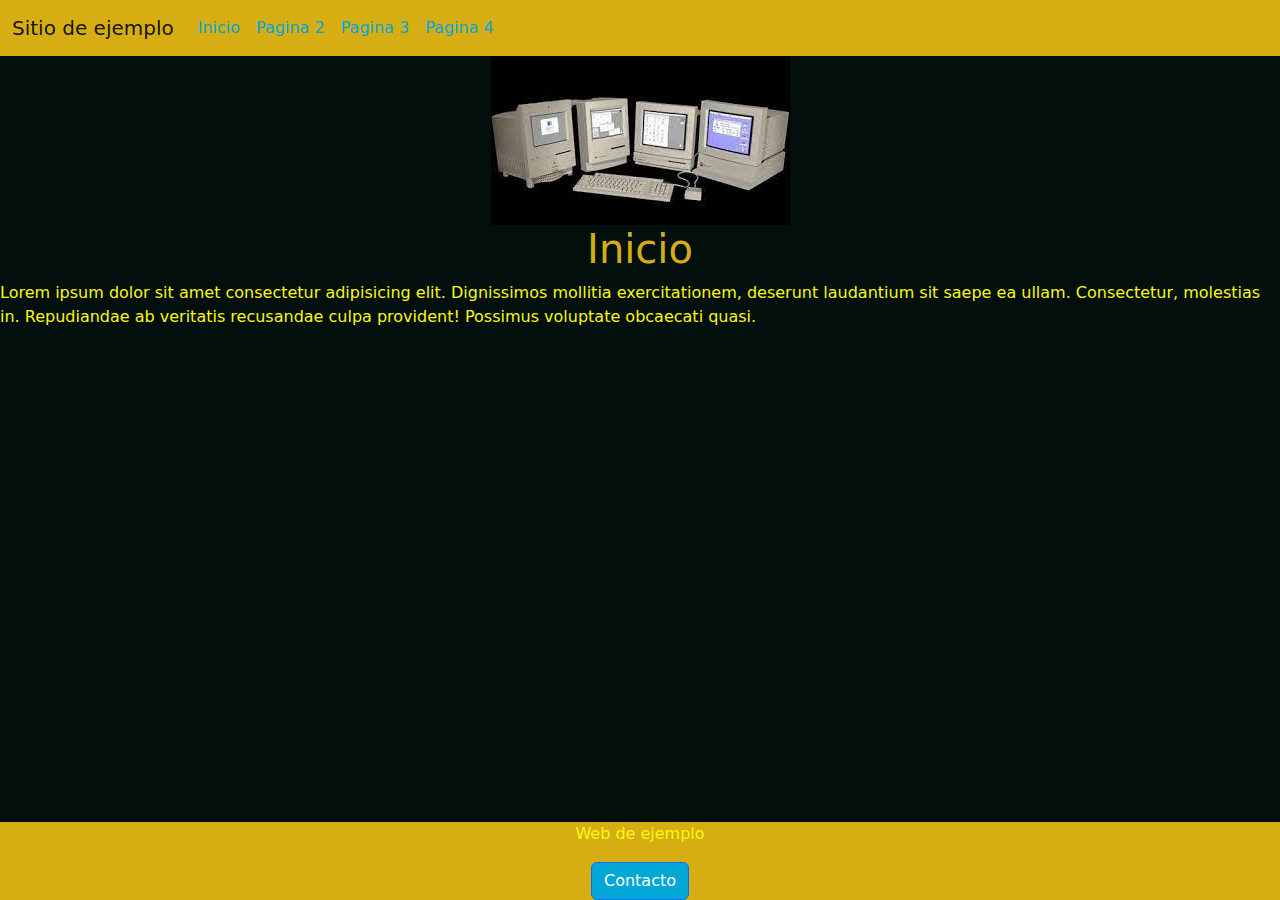
<file: index.html>
<!DOCTYPE html>
<html lang="es">
<head>
    <meta charset="UTF-8">
    <meta http-equiv="X-UA-Compatible" content="IE=edge">
    <meta name="viewport" content="width=device-width, initial-scale=1.0">
    <title>Sitio de ejemplo</title>
    <link href="css/bootstrap.css" type="text/css" rel="stylesheet"/>
    <link rel="stylesheet" href="estilos.css">
    <script src="js/bootstrap.min.js" ></script>
</head>
<body>
    <header>
      <nav class="navbar navbar-expand-lg">
          <div class="container-fluid">
            <a class="navbar-brand" href="index.html">Sitio de ejemplo</a>
            <button class="navbar-toggler" type="button" data-bs-toggle="collapse" data-bs-target="#navbarNav" aria-controls="navbarNav" aria-expanded="false" aria-label="Toggle navigation">
              <span class="navbar-toggler-icon"></span>
            </button>
            <div class="collapse navbar-collapse" id="navbarNav">
              <ul class="navbar-nav">
                <li class="nav-item">
                  <a class="nav-link" href="index.html">Inicio</a>
                </li>
                <li class="nav-item">
                  <a class="nav-link" href="pag1.html">Pagina 2</a>
                </li>
                <li class="nav-item">
                  <a class="nav-link" href="pag2.html">Pagina 3</a>
                </li>
                <li class="nav-item">
                  <a class="nav-link" href="pag3.html">Pagina 4</a>
                </li>
              </ul>
            </div>
          </div>
        </nav>
    </header>
  
    <section imagen>
      <div class="container text-center">
        <div class="row">
          <div class="col">
          </div>
          <div class="col">
            <img src="imagenes/img1.jpeg" class="img-fluid" alt="Macintosh II">
          </div>
          <div class="col">
          </div>
        </div>
      </div>
    </section>
    <section id="sectionContenido">
        <h1>Inicio</h1>
        <p>Lorem ipsum dolor sit amet consectetur adipisicing elit. Dignissimos mollitia exercitationem, deserunt laudantium sit saepe ea ullam. Consectetur, molestias in. Repudiandae ab veritatis recusandae culpa provident! Possimus voluptate obcaecati quasi.</p>

    </section>
    <footer>
      <div class="container text-center">
        <div class="row">
          <div class="col">
          </div>
          <div class="col">
            <p> Web de ejemplo</p>
          </div>
          <div class="col">
          </div>
        </div>
      </div>
      <div class="container text-center">
        <div class="row">
          <div class="col">
          </div>
          <div class="col">
            <button type="button" class="btn btn-primary" id="btnContacto" onclick="window.location.href='mailto:carlos.sandom@educa.jcyl.es'">Contacto</button>
          </div>
          <div class="col">
          </div>
        </div>
      </div>
    </footer>
    
</body>
</html>
</file>
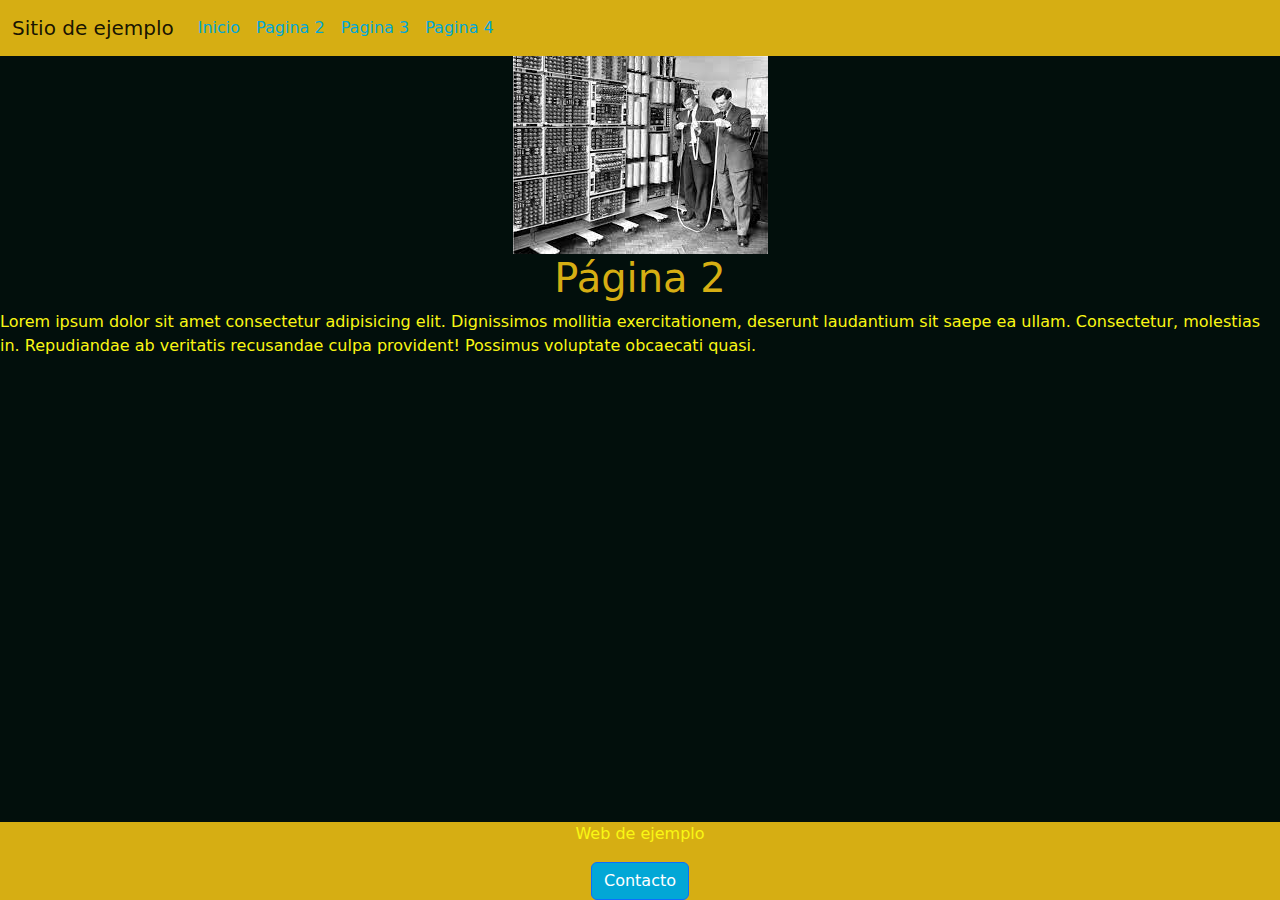
<file: pag1.html>
<!DOCTYPE html>
<html lang="es">
<head>
    <meta charset="UTF-8">
    <meta http-equiv="X-UA-Compatible" content="IE=edge">
    <meta name="viewport" content="width=device-width, initial-scale=1.0">
    <title>Pagina 2</title>
    <link href="css/bootstrap.css" type="text/css" rel="stylesheet"/>
    <link rel="stylesheet" href="estilos.css">
    <script src="js/bootstrap.min.js" ></script>
</head>
<body>
  <header>
    <nav class="navbar navbar-expand-lg">
        <div class="container-fluid">
          <a class="navbar-brand" href="index.html">Sitio de ejemplo</a>
          <button class="navbar-toggler" type="button" data-bs-toggle="collapse" data-bs-target="#navbarNav" aria-controls="navbarNav" aria-expanded="false" aria-label="Toggle navigation">
            <span class="navbar-toggler-icon"></span>
          </button>
          <div class="collapse navbar-collapse" id="navbarNav">
            <ul class="navbar-nav">
              <li class="nav-item">
                <a class="nav-link" href="index.html">Inicio</a>
              </li>
              <li class="nav-item">
                <a class="nav-link" href="pag1.html">Pagina 2</a>
              </li>
              <li class="nav-item">
                <a class="nav-link" href="pag2.html">Pagina 3</a>
              </li>
              <li class="nav-item">
                <a class="nav-link" href="pag3.html">Pagina 4</a>
              </li>
            </ul>
          </div>
        </div>
      </nav>
     </header>
     <section imagen>
      <div class="container text-center">
        <div class="row">
          <div class="col">
          </div>
          <div class="col">
            <img src="imagenes/img2.jpeg" class="img-fluid" alt="Primeros computadores">
          </div>
          <div class="col">
          </div>
        </div>
      </div>
    </section>
    <section id="sectionContenido">
        <h1>Página 2</h1>
        <p>Lorem ipsum dolor sit amet consectetur adipisicing elit. Dignissimos mollitia exercitationem, deserunt laudantium sit saepe ea ullam. Consectetur, molestias in. Repudiandae ab veritatis recusandae culpa provident! Possimus voluptate obcaecati quasi.</p>

    </section>
    <footer>
      <div class="container text-center">
        <div class="row">
          <div class="col">
          </div>
          <div class="col">
            <p> Web de ejemplo</p>
          </div>
          <div class="col">
          </div>
        </div>
      </div>
      <div class="container text-center">
        <div class="row">
          <div class="col">
          </div>
          <div class="col">
            <button type="button" class="btn btn-primary" id="btnContacto" onclick="window.location.href='mailto:carlos.sandom@educa.jcyl.es'">Contacto</button>
          </div>
          <div class="col">
          </div>
        </div>
      </div>
    </footer>
    
</body>
</html>
</file>
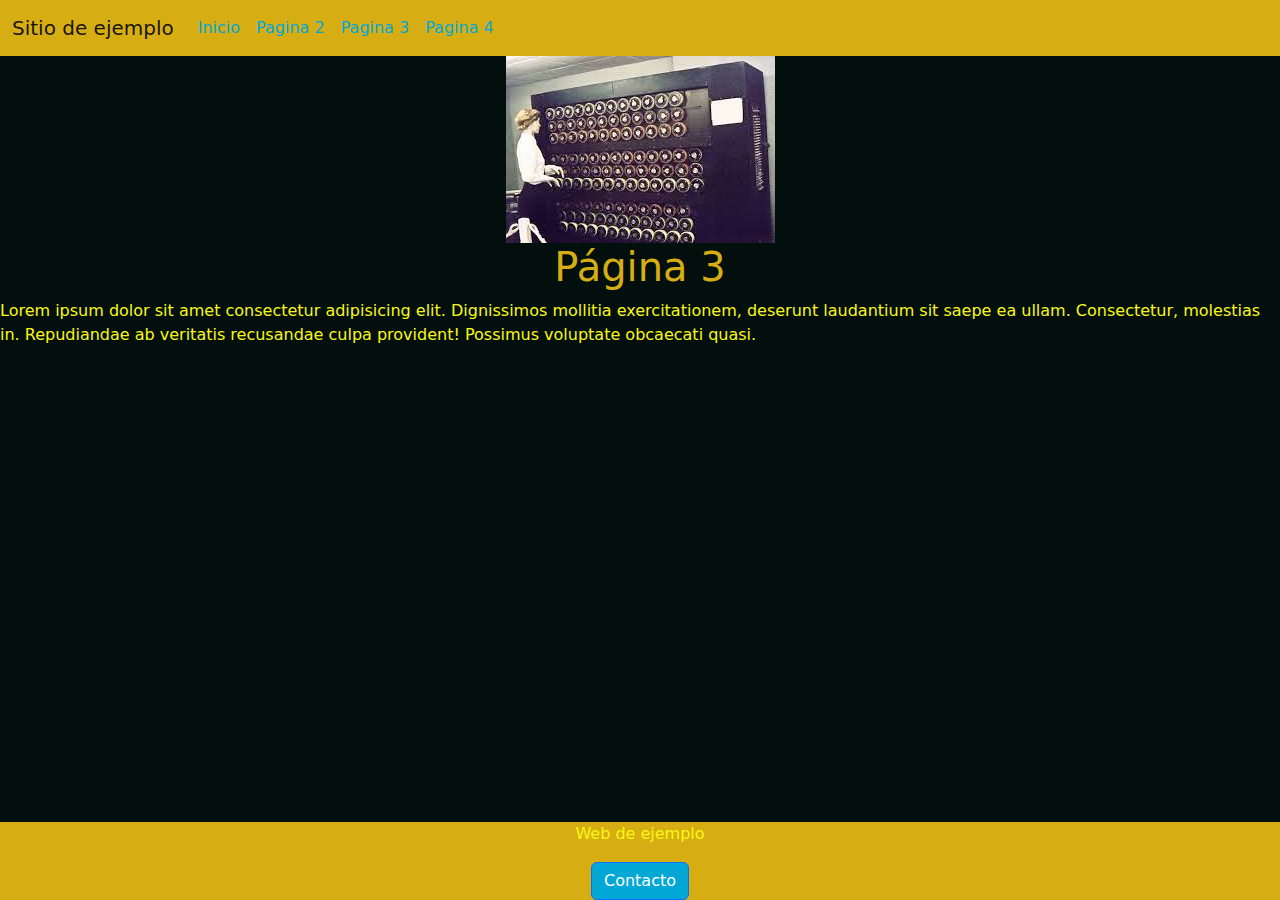
<file: Pag2.html>
<!DOCTYPE html>
<html lang="es">
<head>
    <meta charset="UTF-8">
    <meta http-equiv="X-UA-Compatible" content="IE=edge">
    <meta name="viewport" content="width=device-width, initial-scale=1.0">
    <title>Pagina 3</title>
    <link href="css/bootstrap.css" type="text/css" rel="stylesheet"/>
    <link rel="stylesheet" href="estilos.css">
    <script src="js/bootstrap.min.js" ></script>
</head>
<body>
  <header>
    <nav class="navbar navbar-expand-lg">
        <div class="container-fluid">
          <a class="navbar-brand" href="index.html">Sitio de ejemplo</a>
          <button class="navbar-toggler" type="button" data-bs-toggle="collapse" data-bs-target="#navbarNav" aria-controls="navbarNav" aria-expanded="false" aria-label="Toggle navigation">
            <span class="navbar-toggler-icon"></span>
          </button>
          <div class="collapse navbar-collapse" id="navbarNav">
            <ul class="navbar-nav">
              <li class="nav-item">
                <a class="nav-link" href="index.html">Inicio</a>
              </li>
              <li class="nav-item">
                <a class="nav-link" href="pag1.html">Pagina 2</a>
              </li>
              <li class="nav-item">
                <a class="nav-link" href="pag2.html">Pagina 3</a>
              </li>
              <li class="nav-item">
                <a class="nav-link" href="pag3.html">Pagina 4</a>
              </li>
            </ul>
          </div>
        </div>
      </nav>
     </header>
     <section imagen>
      <div class="container text-center">
        <div class="row">
          <div class="col">
          </div>
          <div class="col">
            <img src="imagenes/img3.jpeg" class="img-fluid" alt="Maquina de touring">
          </div>
          <div class="col">
          </div>
        </div>
      </div>
    </section>
    <section id="sectionContenido">
        <h1>Página 3</h1>
        <p>Lorem ipsum dolor sit amet consectetur adipisicing elit. Dignissimos mollitia exercitationem, deserunt laudantium sit saepe ea ullam. Consectetur, molestias in. Repudiandae ab veritatis recusandae culpa provident! Possimus voluptate obcaecati quasi.</p>

    </section>
    <footer>
      <div class="container text-center">
        <div class="row">
          <div class="col">
          </div>
          <div class="col">
            <p> Web de ejemplo</p>
          </div>
          <div class="col">
          </div>
        </div>
      </div>
      <div class="container text-center">
        <div class="row">
          <div class="col">
          </div>
          <div class="col">
            <button type="button" class="btn btn-primary" id="btnContacto" onclick="window.location.href='mailto:carlos.sandom@educa.jcyl.es'">Contacto</button>
          </div>
          <div class="col">
          </div>
        </div>
      </div>
    </footer>
    
</body>
</html>
</file>
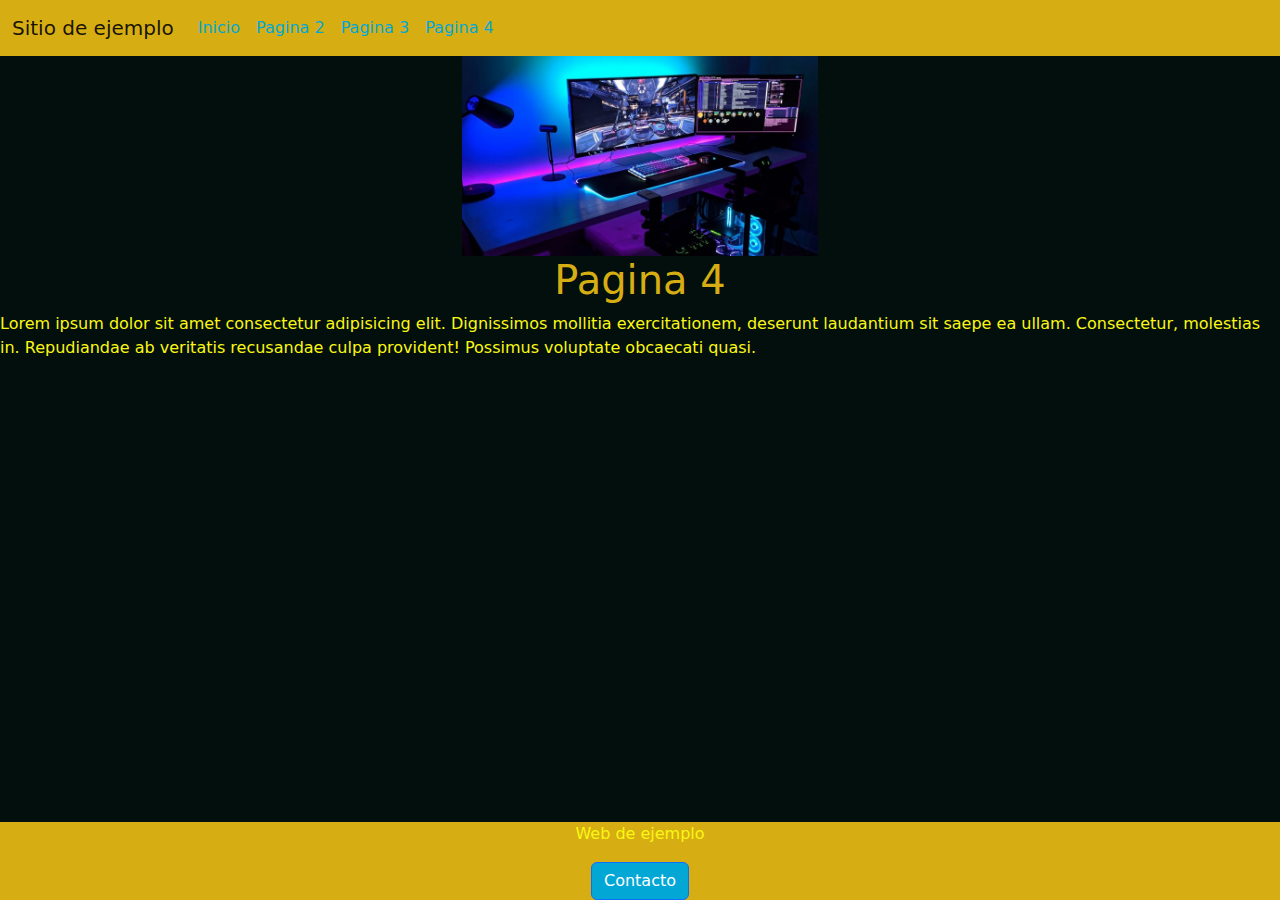
<file: Pag3.html>
<!DOCTYPE html>
<html lang="es">
<head>
    <meta charset="UTF-8">
    <meta http-equiv="X-UA-Compatible" content="IE=edge">
    <meta name="viewport" content="width=device-width, initial-scale=1.0">
    <title>Página 4</title>
    <link href="css/bootstrap.css" type="text/css" rel="stylesheet"/>
    <link rel="stylesheet" href="estilos.css">
    <script src="js/bootstrap.min.js" ></script>
</head>
<body>
  <header>
    <nav class="navbar navbar-expand-lg">
        <div class="container-fluid">
          <a class="navbar-brand" href="index.html">Sitio de ejemplo</a>
          <button class="navbar-toggler" type="button" data-bs-toggle="collapse" data-bs-target="#navbarNav" aria-controls="navbarNav" aria-expanded="false" aria-label="Toggle navigation">
            <span class="navbar-toggler-icon"></span>
          </button>
          <div class="collapse navbar-collapse" id="navbarNav">
            <ul class="navbar-nav">
              <li class="nav-item">
                <a class="nav-link" href="index.html">Inicio</a>
              </li>
              <li class="nav-item">
                <a class="nav-link" href="pag1.html">Pagina 2</a>
              </li>
              <li class="nav-item">
                <a class="nav-link" href="pag2.html">Pagina 3</a>
              </li>
              <li class="nav-item">
                <a class="nav-link" href="pag3.html">Pagina 4</a>
              </li>
            </ul>
          </div>
        </div>
      </nav>
  </header>
  <section imagen>
    <div class="container text-center">
      <div class="row">
        <div class="col">
        </div>
        <div class="col">
          <img src="imagenes/img4.jpg" class="img-fluid" alt="Ordenador gaming">
        </div>
        <div class="col">
        </div>
      </div>
    </div>
  </section>
  <section id="sectionContenido">
    <h1>Pagina 4</h1>
    <p>Lorem ipsum dolor sit amet consectetur adipisicing elit. Dignissimos mollitia exercitationem, deserunt laudantium sit saepe ea ullam. Consectetur, molestias in. Repudiandae ab veritatis recusandae culpa provident! Possimus voluptate obcaecati quasi.</p>
  </section>
  <footer>
    <div class="container text-center">
      <div class="row">
        <div class="col">
        </div>
        <div class="col">
          <p> Web de ejemplo</p>
        </div>
        <div class="col">
        </div>
      </div>
    </div>
    <div class="container text-center">
      <div class="row">
        <div class="col">
        </div>
        <div class="col">
          <button type="button" class="btn btn-primary" id="btnContacto" onclick="window.location.href='mailto:carlos.sandom@educa.jcyl.es'">Contacto</button>
        </div>
        <div class="col">
        </div>
      </div>
    </div>
  </footer>
  
</body>
</html>
</file>
<file: estilos.css>
/*Definición de los colores del sitio*/
:root{
    --colorprimario: #020F0C;
    --colorsecundario: #D6AE13;
    --colorterciario: #ED0996;
    --colorenlaces: #02a7d6;
    --colortextos: #faf714;

}

/*aplicamos cambios*/
p{
    color: var(--colortextos);
}
body{
    background: var(--colorprimario);
}
footer{
    background-color: var(--colorsecundario);
    position: absolute;
    bottom: 0;
    width: 100%;
}
footer>p{
    text-align: center;
}
h1{
    text-align: center;
    color: var(--colorsecundario);
}
.navbar{
    background-color: var(--colorsecundario);
}
.nav-link{
    color: var(--colorenlaces);
}
a{
    color: var(--colorenlaces);
}
img{
    
    height: 5000px;
    width: 5000x;
}
.btn-primary{
    background: var(--colorenlaces);
}
</file>
